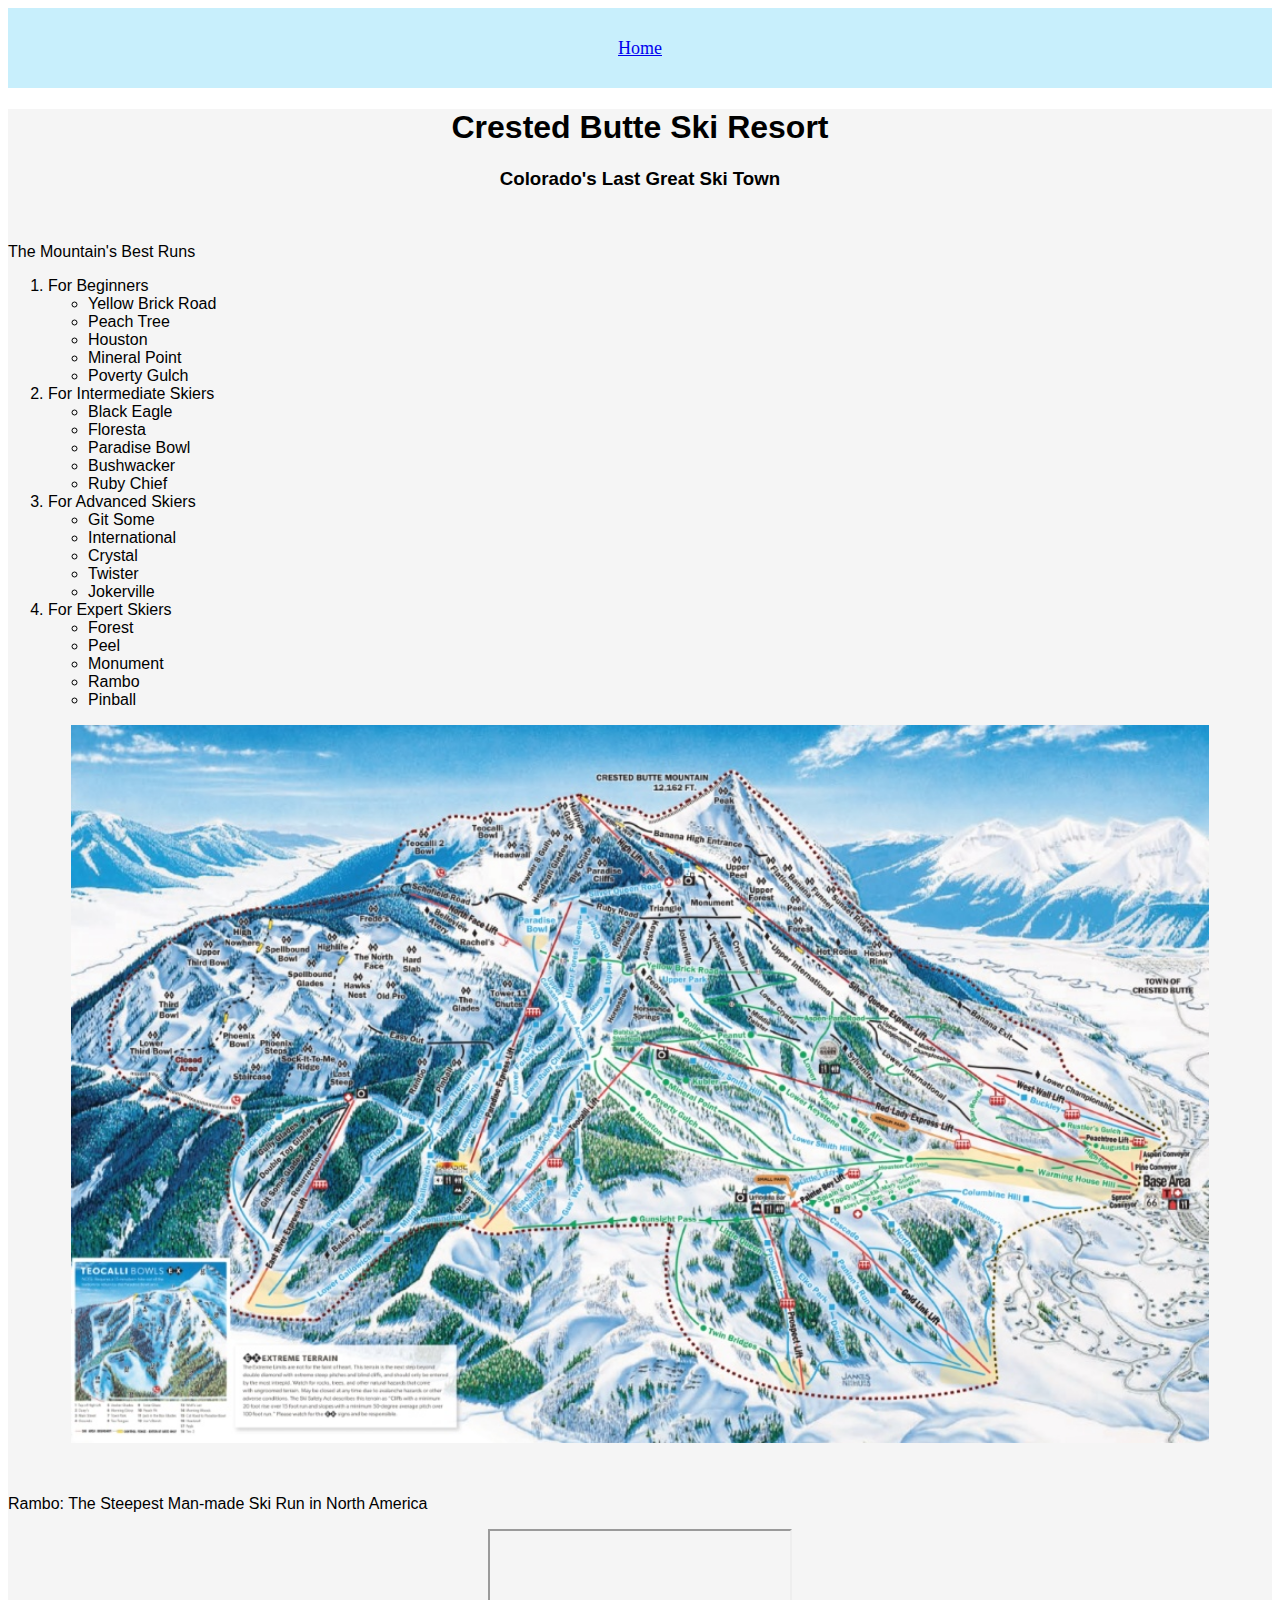
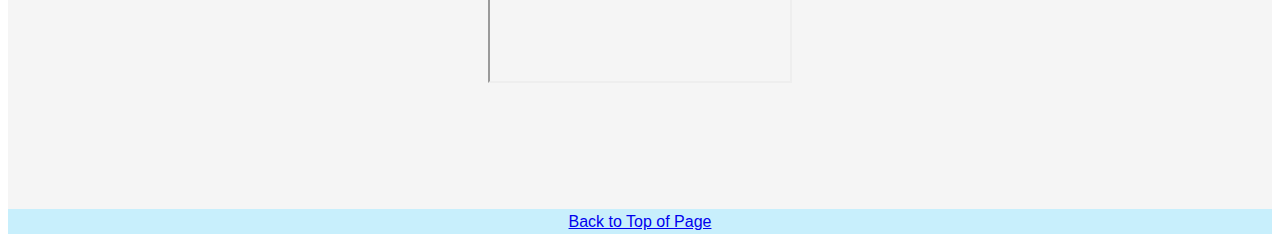
<file: aboutMe.html>
<!DOCTYPE html>
<html lang="en">
<head>
    <meta charset="UTF-8">
    <meta name="viewport" content="width=device-width, initial-scale=1.0">
    <title>Crested Butte Ski Resort</title>
    <link rel="stylesheet" type="text/css" href="css/cbmr.css">
</head>
<body>
    <div class="common header">
        <a class="nav-link px-lg-3 py-3 py-lg-4" href="index.html">Home</a></li>
   </div>
 <div class="body">
    <div class="common">
            <h1>Crested Butte Ski Resort</h1>
            <h3>Colorado's Last Great Ski Town</h3>
            <br>
    </div>
        <p>The Mountain's Best Runs</p>
    <ol>
        <li>For Beginners</li>
        <ul>
            <li>Yellow Brick Road</li>
            <li>Peach Tree</li>
            <li>Houston</li>
            <li>Mineral Point</li>
            <li>Poverty Gulch</li>
        </ul>
        <li>For Intermediate Skiers</li>
        <ul>
            <li>Black Eagle</li>
            <li>Floresta</li>
            <li>Paradise Bowl</li>
            <li>Bushwacker</li>
            <li>Ruby Chief</li>
        </ul>
        <li>For Advanced Skiers</li>
        <ul>
            <li>Git Some</li>
            <li>International</li>
            <li>Crystal</li>
            <li>Twister</li>
            <li>Jokerville</li>
        </ul>
        <li>For Expert Skiers</li>
        <ul>
            <li>Forest</li>
            <li>Peel</li>
            <li>Monument</li>
            <li>Rambo</li>
            <li>Pinball</li>
        </ul>
    </ol>
    <div class="image">
    <img src="assets/img/crestedbutte-trail-map-1.jpg" alt="CrestedButteTrailMap">
    </div>
    <br><br>
    <p>Rambo: The Steepest Man-made Ski Run in North America</p>
    <iframe    
    src="https://www.youtube.com/embed/M_JTUhlGTQM">
</iframe>
<br><br><br>
<div class='tableauPlaceholder' id='viz1713983511826' style='position: relative'>
<noscript>
    <a href='http:&#47;&#47;avalanche.state.co.us&#47;'>
        <img alt=' ' src='https:&#47;&#47;public.tableau.com&#47;static&#47;images&#47;Co&#47;ColoradoFatalities&#47;AvalancheProblemMap&#47;1_rss.png'    style='border: none' />
    </a>
</noscript>
<object class='tableauViz' style='display:none;'>
    <param name='host_url' value='https%3A%2F%2Fpublic.tableau.com%2F' /> 
    <param     name='embed_code_version'    value='3' /> 
    <param    name='site_root'    value='' />
    <param    name='name'    value='ColoradoFatalities&#47;AvalancheProblemMap' />
    <param    name='tabs'    value='yes' />
    <param name='toolbar'  value='yes' >
    <param    name='static_image'    value='https:&#47;&#47;public.tableau.com&#47;static&#47;images&#47;Co&#47;ColoradoFatalities&#47;AvalancheProblemMap&#47;1.png' /> 
    <param    name='animate_transition'    value='yes' />
    <param    name='display_static_image'    value='yes' />
    <param    name='display_spinner'    value='yes' />
    <param    name='display_overlay'    value='yes' />
    <param    name='display_count'    value='yes' />
    <param    name='language'    value='en-US' />
</object>
</div>
<script type='text/javascript'>
var divElement = document.getElementById('viz1713983511826');
var vizElement = divElement.getElementsByTagName('object')[0];
vizElement.style.minWidth='420px';
vizElement.style.maxWidth='1050px';
vizElement.style.width='100%';
vizElement.style.minHeight='610px';
vizElement.style.maxHeight='910px';
vizElement.style.height=(divElement.offsetWidth*0.75)+'px';
var scriptElement = document.createElement('script');
scriptElement.src = 'https://public.tableau.com/javascripts/api/viz_v1.js';
vizElement.parentNode.insertBefore(scriptElement, vizElement);
</script>
<br><br><br><br>
 </div>
<div class="common footer">
    <a href="#top">Back to Top of Page</a>
</div>
</body>
</html>
</file>
<file: css/cbmr.css>
.header{
    background-color: rgb(200, 239, 252);
    color:white;
    height: 80px;
    line-height: 80px;
    font-size: large;
}

.body{
    background-color: whitesmoke;
    font-family:'Segoe UI', Tahoma, Geneva, Verdana, sans-serif;
    color: black;
}

img{
    display: block;
    margin-left: auto;
    margin-right: auto;
    width: 90%;
}

iframe{
   display: block;
    margin-left: auto;
    margin-right: auto;
}

.footer{
    background-color: rgb(200, 239, 252);
    height: 25px;
    line-height: 25px;
    bottom: 0px;
    left: 0px;
    right: 0px;
    font-family: 'Lucida Sans', 'Lucida Sans Regular', 'Lucida Grande', 'Lucida Sans Unicode', Geneva, Verdana, sans-serif;
}

.common{
    text-align: center;
}
</file>
